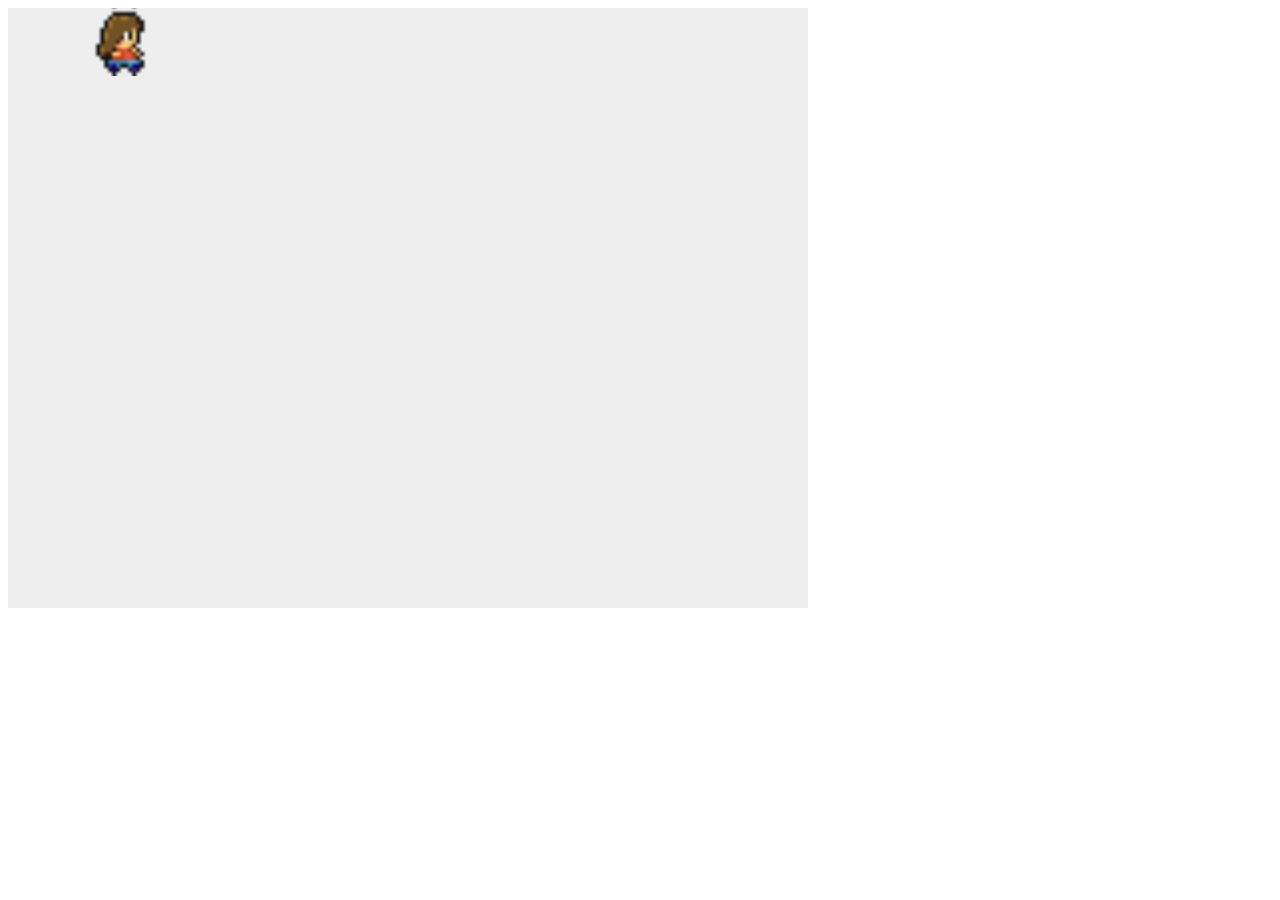
<file: phaser_game.html>
<!DOCTYPE HTML>
<html>
<head>
	<meta charset="UTF-8" />
	<title>Phaser Basic Project Template</title>
	<script src="lib/phaser.min.js"></script>
	<script src="scripts/phaser_game.js"></script>
</head>
<body>

</body>
</html>
</file>
